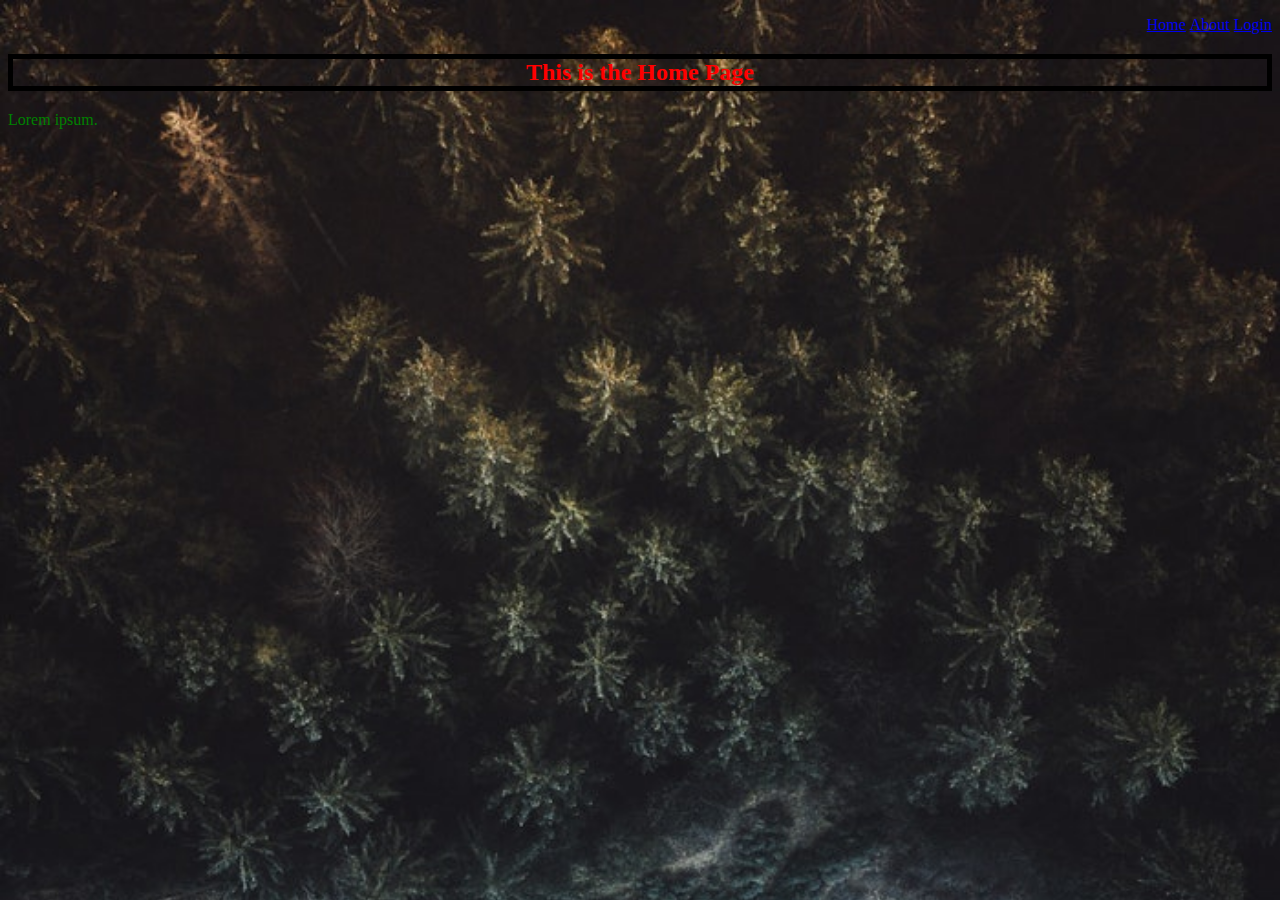
<file: index.html>
<!DOCTYPE html>
<html>
<head>
	<title>Home Page</title>
	<link rel="stylesheet" type="text/css" href="style.css">
</head>
<body>

<header>
	<nav>
		<div id="h1">
		<ul>
			<li><a href="index.html">Home</a></li>
			<li><a href="about.html">About</a></li>
			<li><a href="login.html">Login</a></li>
		</ul>
		</div>
	</nav>
</header>
<section>
	<h2>This is the Home Page</h2>
	<p>Lorem ipsum.</p>
</section>
</body>
</html>
</file>
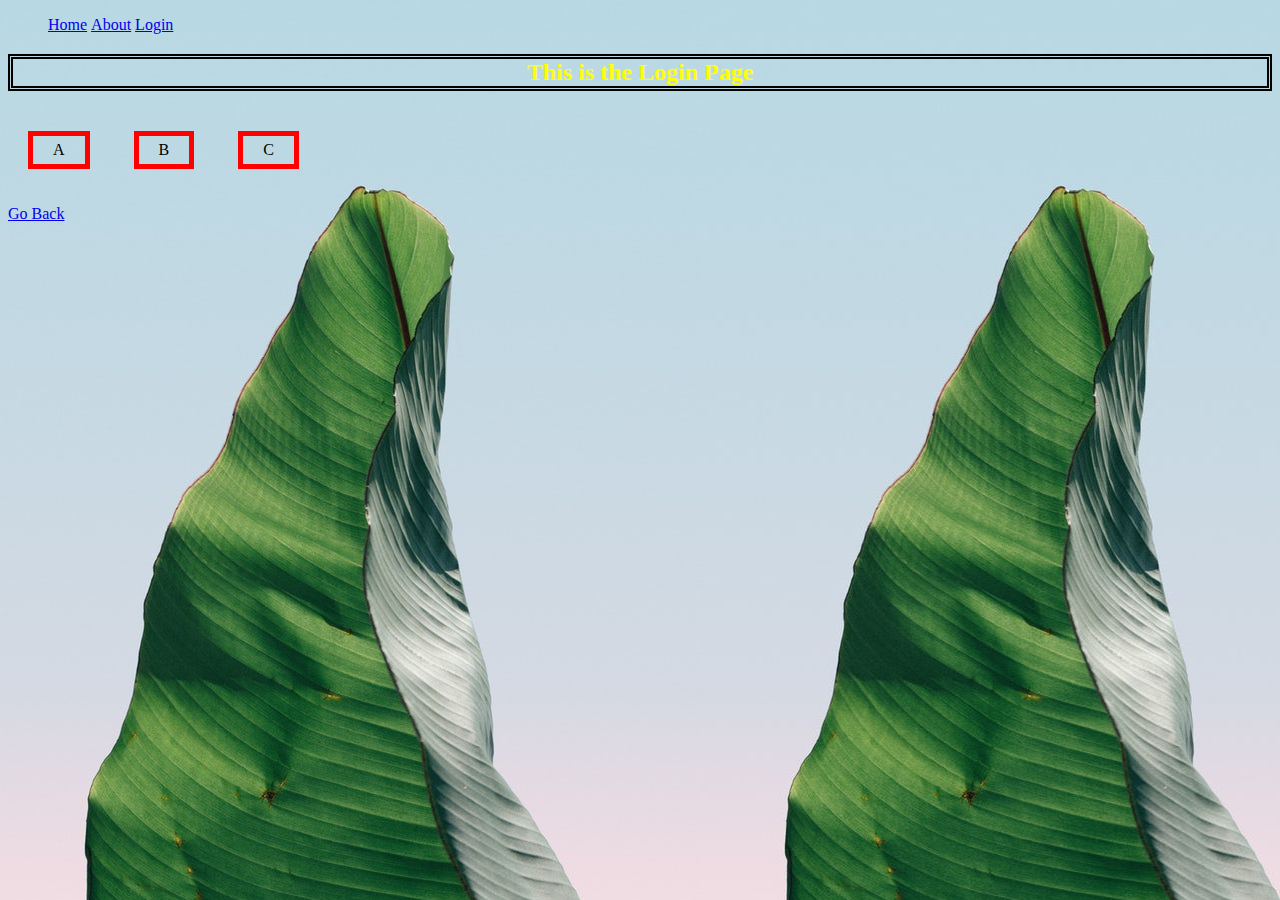
<file: login.html>
<!DOCTYPE html>
<html>
<head>
	<title>Login Page</title>
	<link rel="stylesheet" type="text/css" href="style3.css">
</head>
<body>

<ul>
		<li><a href="index.html">Home</a></li>
        <li><a href="about.html">About</a></li>
        <li><a href="login.html">Login</a></li>
	</ul>

	<h2>This is the Login Page </h2>
	<div class="boxmodel">A</div>
	<div class="boxmodel">B</div>
	<div class="boxmodel">C</div>

	<p><a href="index.html">Go Back</a></p>
</body>
</html>
</file>
<file: style.css>
/*Selector{
	Property: valvue;
}*/

/*CSS == Cascading Style Sheet*/

#h1{
	text-align: right;
}
body{

	background-image: url(backgroundimage.jpg);
	background-size: cover;
}

h2{
	color: red;
	text-align: center;
	border: 5px solid black;
	cursor: pointer;
}

p{
	color: green;
}

li{
	list-style: none;
	display: inline-block;
}
</file>
<file: style3.css>
body{
	background-image: url(b2.jpg);
}

h2{
	text-align: center;
	color: yellow;
	border: 5px double black;
}

.boxmodel{
	border: 5px solid red;
	display: inline-block;
	padding: 5px 20px 5px 20px;
	margin: 20px
}

li{
	display: inline-block;
	list-style: none;
}
</file>
